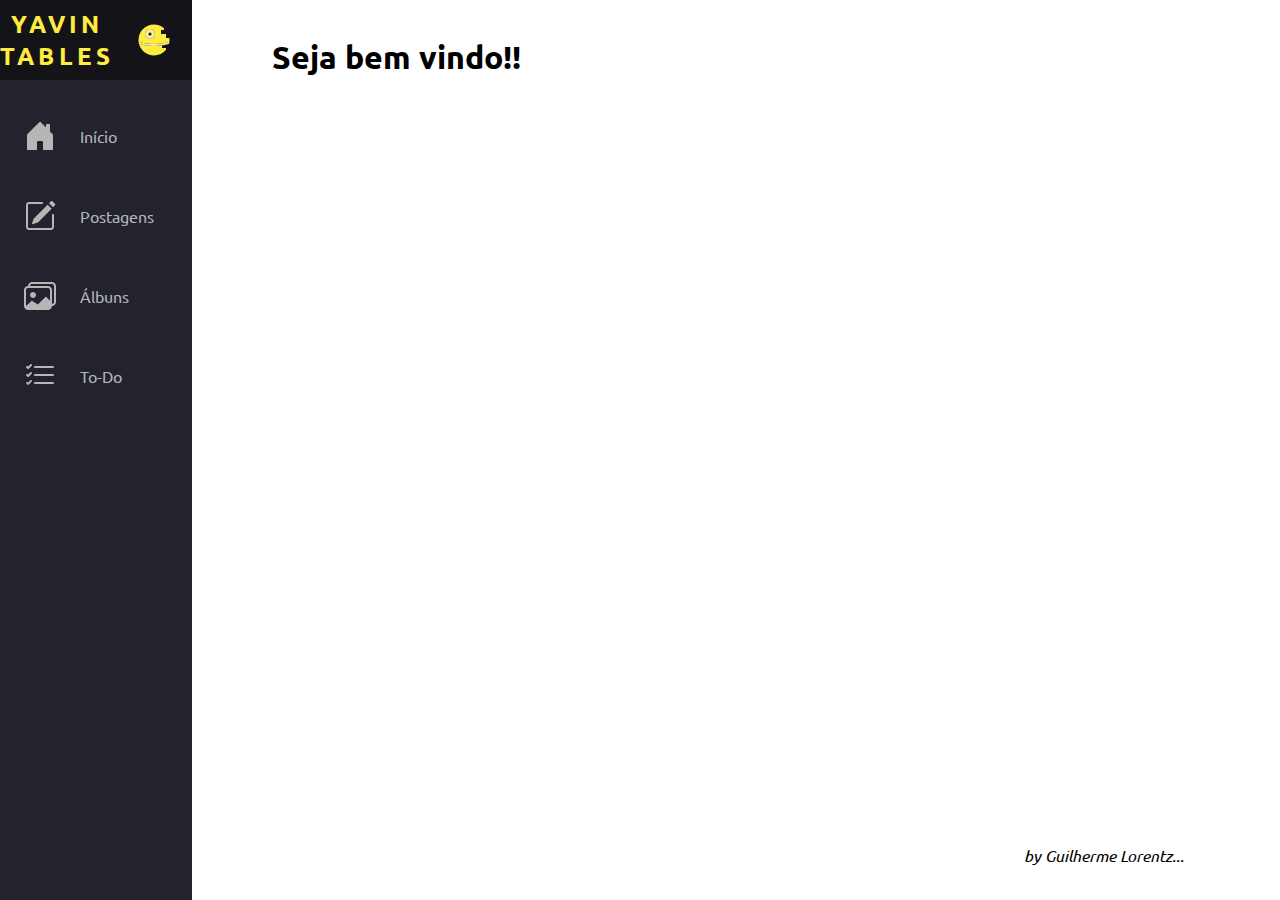
<file: index.html>
<!DOCTYPE html>
<html lang="pt-br">
  <head>
    <meta charset="UTF-8" />
    <meta http-equiv="X-UA-Compatible" content="IE=edge" />
    <meta name="viewport" content="width=device-width, initial-scale=1.0" />
    <link rel="preconnect" href="https://fonts.googleapis.com" />
    <link rel="preconnect" href="https://fonts.gstatic.com" crossorigin />
    <link
      href="https://fonts.googleapis.com/css2?family=Ubuntu&display=swap"
      rel="stylesheet"
    />
    <link rel="stylesheet" href="./style.css" />
    <link rel="shortcut icon" href="./img/jedi.svg" type="image/x-icon" />
    <script src="./links/jquery-1.10.2.js"></script>
    <script src="./nav.js"></script>
    <title>Desafio Padawans</title>
    <script>
      $(function () {
        $("#nav-placeholder").append(bar);
      });
    </script>
    <script src="./script.js"></script>
  </head>
  <body>
    <div id="nav-placeholder"></div>
    <main class="home">
      <h1>Seja bem vindo!!</h1>
      <div class="byGui"><i>by Guilherme Lorentz...</i></div>
    </main>
  </body>
</html>
</file>
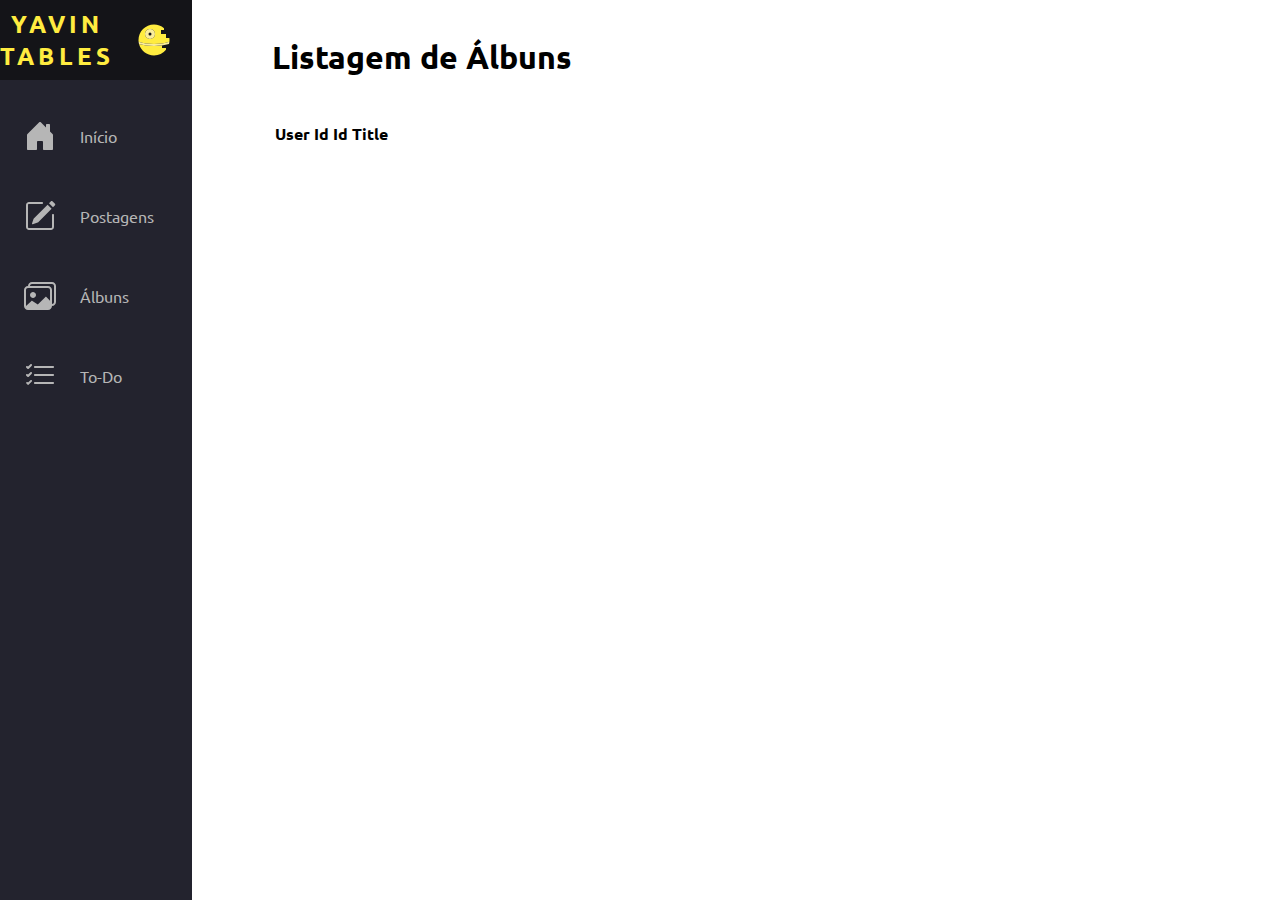
<file: album.html>
<!DOCTYPE html>
<html lang="pt-br">
  <head>
    <meta charset="UTF-8" />
    <meta http-equiv="X-UA-Compatible" content="IE=edge" />
    <meta name="viewport" content="width=device-width, initial-scale=1.0" />
    <link rel="preconnect" href="https://fonts.googleapis.com" />
    <link rel="preconnect" href="https://fonts.gstatic.com" crossorigin />
    <link
      href="https://fonts.googleapis.com/css2?family=Ubuntu&display=swap"
      rel="stylesheet"
    />
    <link rel="stylesheet" href="./style.css" />
    <link rel="stylesheet" href="./links/jquery.dataTables.min.css" />
    <link rel="shortcut icon" href="./img/jedi.svg" type="image/x-icon" />
    <script src="./links/jquery-1.10.2.js"></script>
    <script src="./links/jquery.dataTables.min.js"></script>
    <script src="./nav.js"></script>
    <script>
      $(function () {
        $("#nav-placeholder").append(bar);
      });
    </script>
    <script src="./script.js"></script>
    <script src="./service/album.js"></script>
    <title>Álbuns</title>
  </head>
  <body>
    <div id="nav-placeholder"></div>
    <main class="tabela-container">
      <h1>Listagem de Álbuns</h1>
      <br />
      <table class="tabela">
        <thead>
          <tr>
            <th>User Id</th>
            <th>Id</th>
            <th>Title</th>
          </tr>
        </thead>
      </table>
    </main>
  </body>
</html>
</file>
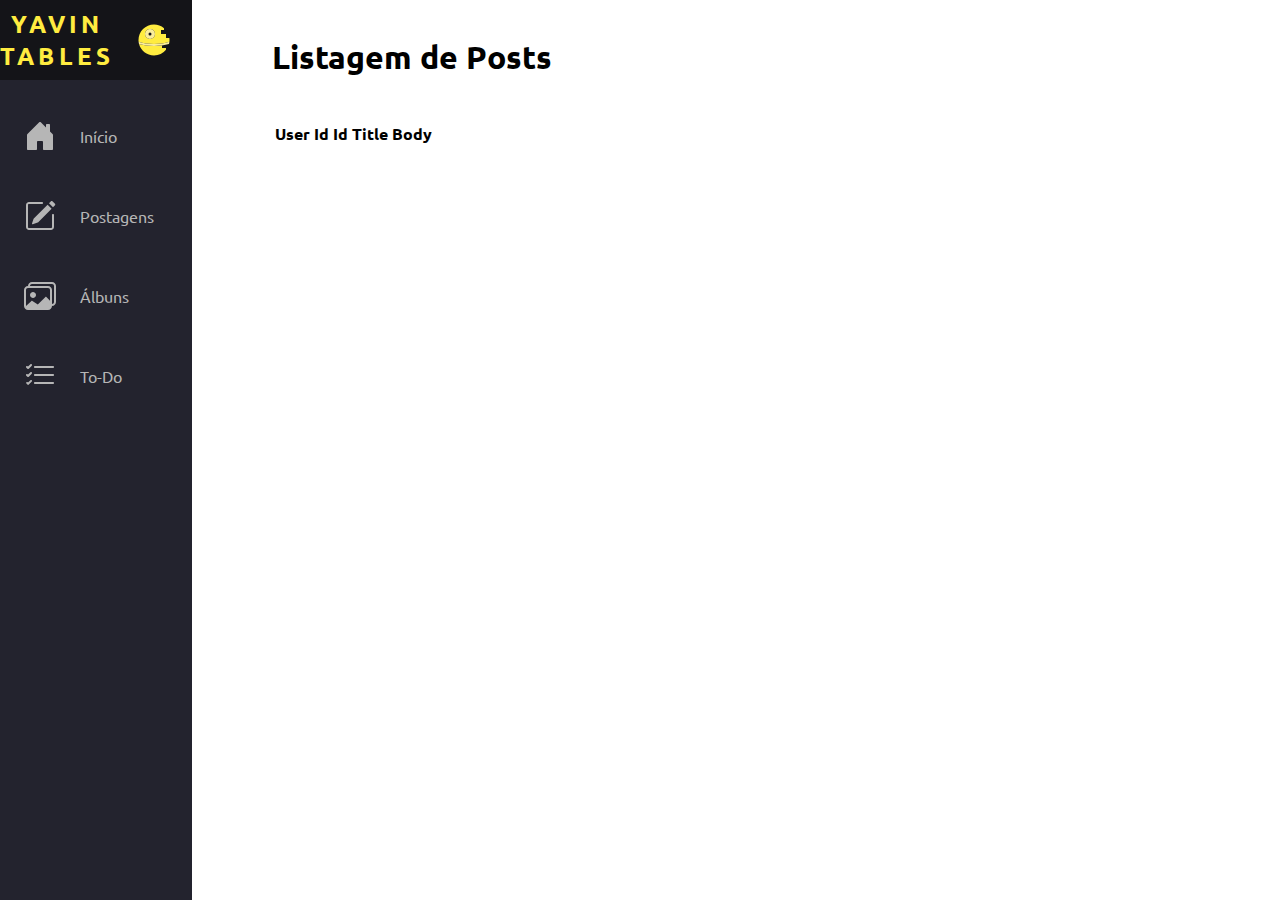
<file: posts.html>
<!DOCTYPE html>
<html lang="pt-br">
  <head>
    <meta charset="UTF-8" />
    <meta http-equiv="X-UA-Compatible" content="IE=edge" />
    <meta name="viewport" content="width=device-width, initial-scale=1.0" />
    <link rel="preconnect" href="https://fonts.googleapis.com" />
    <link rel="preconnect" href="https://fonts.gstatic.com" crossorigin />
    <link
      href="https://fonts.googleapis.com/css2?family=Ubuntu&display=swap"
      rel="stylesheet"
    />
    <link rel="stylesheet" href="./links/jquery.dataTables.min.css" />
    <link rel="stylesheet" href="./style.css" />
    <link rel="shortcut icon" href="./img/jedi.svg" type="image/x-icon" />
    <script src="./links/jquery-1.10.2.js"></script>
    <script src="./script.js"></script>
    <script src="./links/jquery.dataTables.min.js"></script>
    <script src="./service/posts.js"></script>
    <script src="./nav.js"></script>
    <script>
      $(function () {
        $("#nav-placeholder").append(bar);
      });
    </script>
    <title>Postagens</title>
  </head>
  <body>
    <div id="nav-placeholder"></div>
    <main class="tabela-container">
      <h1>Listagem de Posts</h1><br>
      <table class="tabela">
        <thead>
          <tr>
            <th>User Id</th>
            <th>Id</th>
            <th>Title</th>
            <th>Body</th>
          </tr>
        </thead>
      </table>
    </main>
  </body>
</html>
</file>
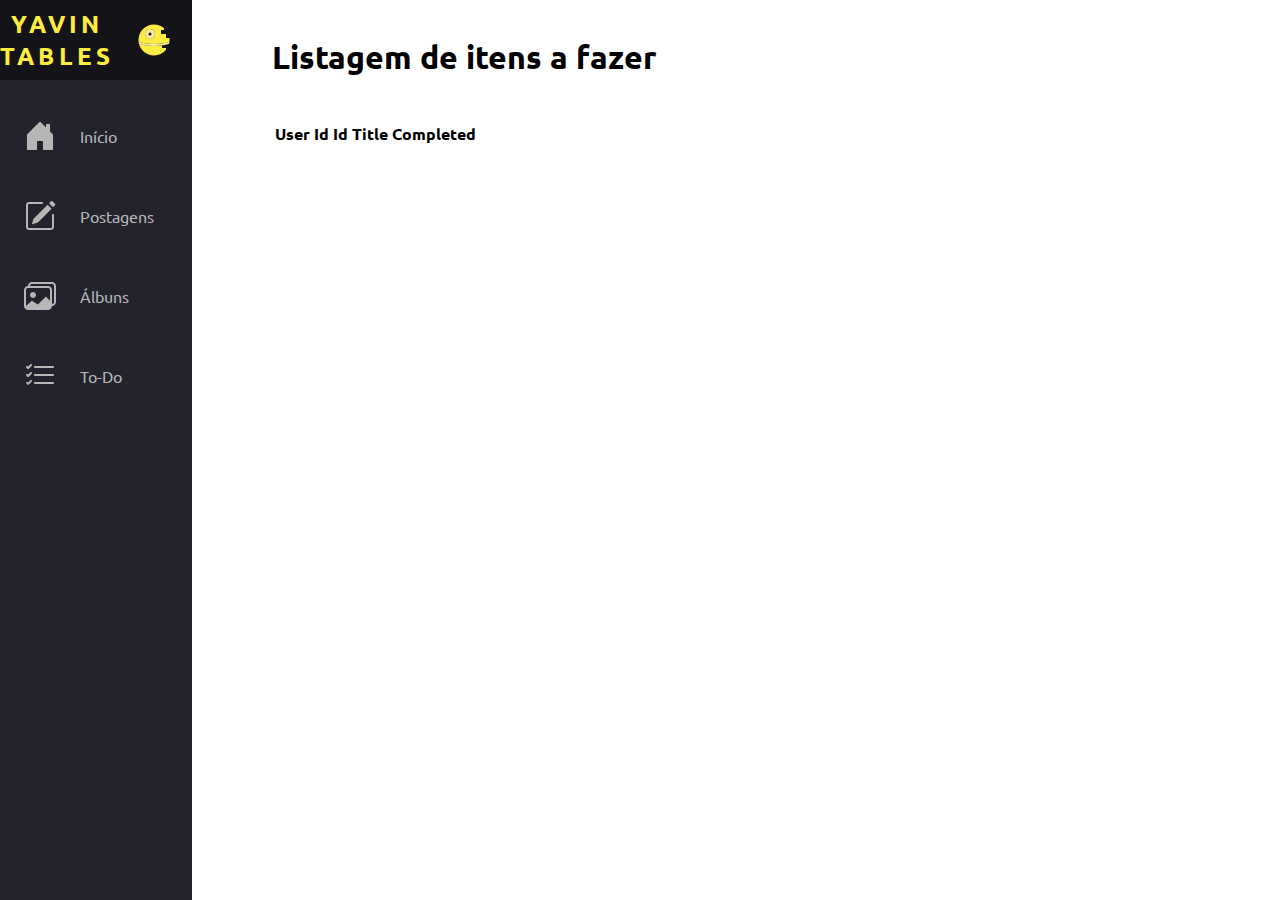
<file: todo.html>
<!DOCTYPE html>
<html lang="pt-br">
  <head>
    <meta charset="UTF-8" />
    <meta http-equiv="X-UA-Compatible" content="IE=edge" />
    <meta name="viewport" content="width=device-width, initial-scale=1.0" />
    <link rel="preconnect" href="https://fonts.googleapis.com" />
    <link rel="preconnect" href="https://fonts.gstatic.com" crossorigin />
    <link
      href="https://fonts.googleapis.com/css2?family=Ubuntu&display=swap"
      rel="stylesheet"
    />
    <link rel="stylesheet" href="./style.css" />
    <link rel="stylesheet" href="./links/jquery.dataTables.min.css" />
    <link rel="shortcut icon" href="./img/jedi.svg" type="image/x-icon" />
    <script src="https://code.jquery.com/jquery-1.10.2.js"></script>
    <script src="./links/jquery.dataTables.min.js"></script>
    <script src="./nav.js"></script>
    <script>
      $(function () {
        $("#nav-placeholder").append(bar);
      });
    </script>
    <script src="./script.js"></script>
    <script src="./service/todo.js"></script>
    <title>To-Do</title>
  </head>
  <body>
    <div id="nav-placeholder"></div>
    <main class="tabela-container">
      <h1>Listagem de itens a fazer</h1><br>
      <table class="tabela">
        <thead>
          <tr>
            <th>User Id</th>
            <th>Id</th>
            <th>Title</th>
            <th>Completed</th>
          </tr>
        </thead>
       <!--<tbody id="data"></tbody>-->
      </table>
    </main>
  </body>
</html>
</file>
<file: style.css>
:root {
  font-size: 16px;
  font-family: "Ubuntu", sans-serif;
  --text-primary: #b6b6b6;
  --text-secondary: #ffec40;
  --bg-primary: #23232e;
  --bg-secondary: #141418;
  --transition-speed: 600ms;
}

body {
  color: #000;
  background-color: #fff;
  margin: 0;
  padding: 0;
}

body::-webkit-scrollbar {
  width: 0.5rem;
}

body::-webkit-scrollbar-track {
  background: var(--bg-secondary);
}

body::-webkit-scrollbar-thumb {
  background: var(--text-secondary);
}

main {
  margin-left: 5rem;
  padding: 1rem;
}

.navbar {
  position: fixed;
  background-color: var(--bg-primary);
  width: 15%;
  height: 100%;
}

.navbar-nav {
  padding: 0;
  margin: 0;
  display: flex;
  flex-direction: column;
  align-items: center;
  height: 50%;
  width: 100%;
}

.nav-item {
  width: 100%;
}

.nav-link {
  display: flex;
  align-items: center;
  height: 5rem;
  color: var(--text-primary);
  text-decoration: none;
  transition: var(--transition-speed);
}

.nav-link:hover {
  background: var(--bg-secondary);
  color: var(--text-secondary);
}

.nav-link img {
  width: 2rem;
  min-width: 2rem;
  margin: 0 1.5rem;
}

.fa-primary {
  color: #f9ed9b;
}

.fa-secondary {
  color: #ffec40;
}

.logo {
  font-weight: bold;
  text-transform: uppercase;
  margin-bottom: 1rem;
  text-align: center;
  color: var(--text-secondary);
  background: var(--bg-secondary);
  font-size: 1.5rem;
  letter-spacing: 0.3ch;
  width: 100%;
}

.logo .nav-link {
  color: var(--text-secondary);
}

.logo svg {
  width: 2rem;
  min-width: 2rem;
  margin: 0 1.5rem;
}

.tabela-container {
  width: 70%;
  margin-left: 20%;
}

.home {
  width: 70%;
  margin-left: 20%;
}

.byGui {
  width: 20%;
  height: 20px;
  position: absolute;
  bottom: 35px;
  right: 0;
}
</file>
